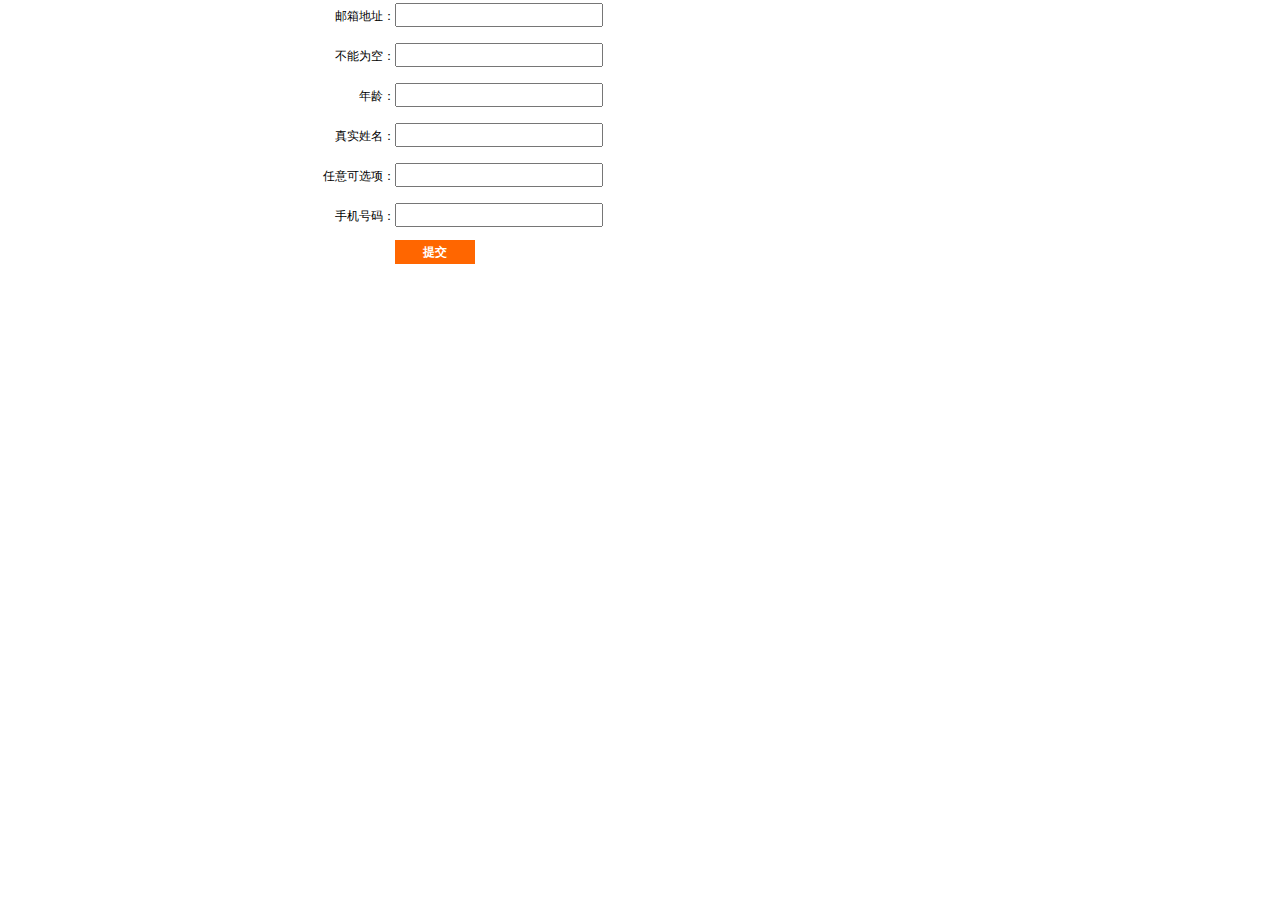
<file: WebContent/DemoTest/form1/index.html>
<!DOCTYPE html PUBLIC "-//W3C//DTD XHTML 1.0 Transitional//EN" "http://www.w3.org/TR/xhtml1/DTD/xhtml1-transitional.dtd">
<!-- saved from url=(0093)http://www.17sucai.com/preview/11/2013-05-01/js%E8%A1%A8%E5%8D%95%E9%AA%8C%E8%AF%81/demo.html -->
<html xmlns="http://www.w3.org/1999/xhtml"><head><meta http-equiv="Content-Type" content="text/html; charset=UTF-8">

<title>js表单验证插件、邮箱验证、中文汉字验证、手机号码验证、数字验证等</title>
<meta name="description" content="js表单验证插件支持多种内容表单验证，有js邮箱地址验证、js中文汉字验证、js手机号码验证、js数字验证等。内含js代码下载。">
<style type="text/css">
*{margin:0;padding:0;list-style-type:none;font-size:12px;}
a,img{border:0;}
/* formbox */
.formbox{width:650px;margin:0 auto;}
.formbox li{height:40px;}
.formbox li label{line-height:32px;width:80px;float:left;text-align:right;}
.formbox li input.text{float:left;height:16px;font-size:12px;padding:2px;margin:3px 0 0 0;width:200px;}
.formbox li .btnimg{height:24px;background:#ff6600;border:0;width:80px;cursor:pointer;font-size:12px;font-weight:800;color:#fff;}
/*必要元素*/
.wrong{width:200px;height:20px;line-height:20px;padding-left:30px;background:url(images/error_20100904.gif) no-repeat;position:absolute;font-size:12px;}
.right{width:100px;height:20px;position:absolute;background:url(images/ok_20100904.gif) no-repeat;}
</style>
<body>
<form method="post" action="">
	<ul class="formbox">
		<li>
			<label>邮箱地址：</label><input type="text" name="email" class="text">
		</li>
		<li>
			<label>不能为空：</label><input type="text" name="address" class="text">
		</li>
		
		<li>
			<label>年龄：</label><input type="text" name="jsfoot" class="text">
		</li>
		<li>
			<label>真实姓名：</label><input type="text" name="trueName" class="text">
		</li>
		
		<li>
			<label>任意可选项：</label><input type="text" name="buildType" class="text">
		</li>
		<li>
			<label>手机号码：</label><input type="text" name="PhoneCall" class="text">
		</li>
		<li>
			<label>&nbsp;</label><input type="submit" class="btnimg" value="提交">
		</li>
	</ul>
</form>
<script type="text/javascript">
// 调用示例
var checkobj={
	mail:"email",         //验证邮箱格式
	phone:"PhoneCall",    //验证手机号码
	num:"jsfoot",         //验证数字格式
	chinese:"trueName",   //验证中文汉字
	address:"address"     //验证空值
}
XformCheck(document.forms[0],checkobj);
/*
descript : XformCheck;
author   : popper.w
date     : 2008-6-22
@pram xfromElement 需要检测的form对象
@pram checkobj 设置需要检测的项
默认有mail（邮件地址）、phone（手机或固定电话）、num（数字）、chinese（汉字）、empty（是否为空）、length（长度）、url（url地址合法）等检测
//例如：如果某一项name为"xxx"需要检测email格式，则给checkobj中添加{mail:"xxx"}，如果仅仅是检测是否为空，则直接添加{xxx,"xxx"}即可*/
function XformCheck(xfromElement,checkobj){
	var om={};
	if(checkobj){
		om=checkobj
	}
	if(!xfromElement){
		return false;
	}
		for(var o in checkobj){
			xfromElement[checkobj[o]].onblur=function(e){
				e=window.event||e;
				var eSrc=e.srcElement||e.target;
				var Xvalue=trim(this.value);
				
				if(isEmpty(Xvalue)){
					ShowMes(eSrc,"此项不能为空","wrong");
				}else{
					switch(this.name){
						case om.mail:
					if(!isEmail(Xvalue)){
						ShowMes(eSrc,"邮箱地址不正确","wrong");
					}else{
						ShowMes(eSrc,"","right");
				}
				break;
				
				case om.phone:
				if(!isPhone(Xvalue)){
					ShowMes(eSrc,"电话号码格式不正确","wrong");
				}else{
					ShowMes(eSrc,"","right");
				}
				break;
	
				case om.num :
				if(!isNum(Xvalue)){
					ShowMes(eSrc,"只能是数字","wrong");
				}else{
					ShowMes(eSrc,"","right");
				}
				break;
	
				case om.chinese :
				if(!isChinese(Xvalue)){
					ShowMes(eSrc,"必须为汉字","wrong");
				}else{
					ShowMes(eSrc,"","right")
				}
				break;
	
				case om.url :
				if(!isUrl(Xvalue)){
					ShowMes(eSrc,"url地址不正确","wrong");
				}else{
					ShowMes(eSrc,"","right");
				}
				break;
	
				case om.length :
				if(!isProperLen(Xvalue)){
					ShowMes(eSrc,"长度不正确不正确","wrong");
				}else{
					ShowMes(eSrc,"","right");
				}
				break;
	
				default :
					ShowMes(eSrc,"","right")
			}
		}
	}
}

/*判断为空*/
function isEmpty(o){
	return o==""?true:false;
}
/*判断是否为合适长度 6-32 位*/
function isProperLen(o){
	var len=o.replace(/[^\x00-\xff]/g,"11").length;
	if(len>32||len<6){
		return false;
	}else{
		return true;
	}
}
/*判断是否为Email*/
function isEmail(o){
	var reg=/^\w+\@[a-zA-Z0-9]+\.[a-zA-Z]{2,4}$/i;
	return reg.test(o);
}
/*判断url是否正确*/
function isUrl(o){
	var reg=/^(http\:\/\/)?(\w+\.)+\w{2,3}((\/\w+)+(\w+\.\w+)?)?$/;
	return reg.test(o);
}
/*判断是否为电话号码 可以是手机或 固定电话*/
function isPhone(v){
	var reg=/((15[89])\d{8})|((13)\d{9})|(0[1-9]{2,3}\-?[1-9]{6,7})/i;
	if(reg.test(v)){
		return true;
	}else{
		return false;
	}
}
function isNum(o){
	var reg=/[^\d]+/;
	return reg.test(o)?false:true;
}
function isChinese(o){
	var reg=/^[\u4E00-\u9FA5]+$/;
	return reg.test(o);
}
/*去除空白字符*/
function trim(str){
	return str.replace(/(^\s*)|(\s*$)/g, "");
}
function ShowMes(o,mes,type){
	if(!o.ele){
		var Xmes=document.createElement("div");
		document.body.appendChild(Xmes);
		o.ele=Xmes;
	}
	o.ele.className=type;
	o.ele.style.display="block";
	o.ele.style.left=(XgetPosition(o).x+220)+"px";
	o.ele.style.top=XgetPosition(o).y+"px";
	o.ele.innerHTML=mes;
	}
}
function XgetPosition(e){
	var left = 0;
	var top  = 0;
	while(e.offsetParent){
		left += e.offsetLeft;
		top  += e.offsetTop;
		e= e.offsetParent;
	}
	left += e.offsetLeft;
	top  += e.offsetTop;
	return {
		x:left, y:top
	};
}
</script>

</body></html>
</file>
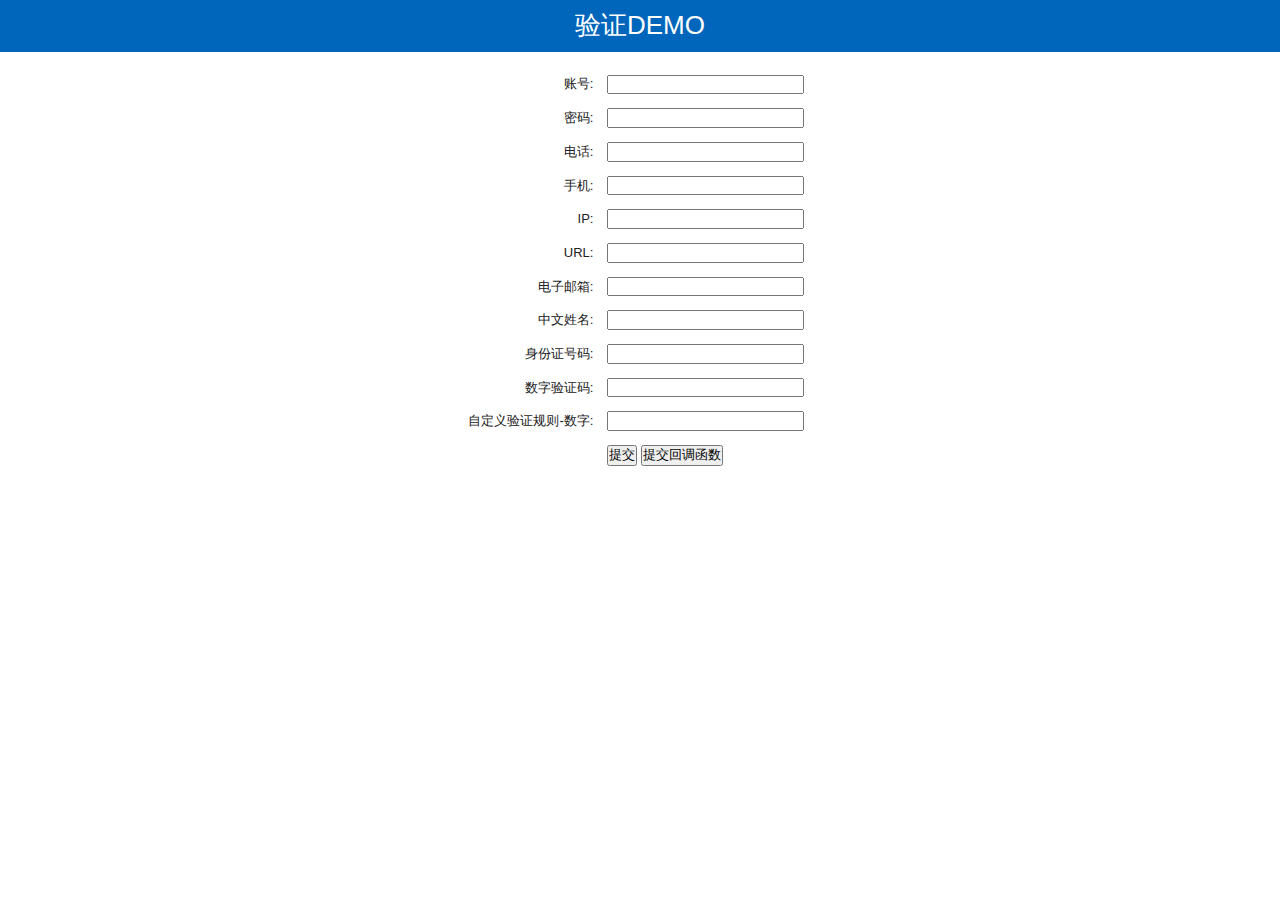
<file: WebContent/DemoTest/form2/index.htm>
<!DOCTYPE html PUBLIC "-//W3C//DTD XHTML 1.0 Transitional//EN" "http://www.w3.org/TR/xhtml1/DTD/xhtml1-transitional.dtd">
<!-- saved from url=(0198)http://www.17sucai.com/preview/24598/2013-08-12/%E7%BD%91%E5%8F%8B%E5%88%87%E7%B3%95%E5%88%86%E4%BA%ABValidate%E9%80%9A%E7%94%A8%E8%A1%A8%E5%8D%95%E9%AA%8C%E8%AF%81Jquery%E6%8F%92%E4%BB%B6/demo.html -->
<html xmlns="http://www.w3.org/1999/xhtml"><head><meta http-equiv="Content-Type" content="text/html; charset=UTF-8">

<title>网友切糕分享Validate通用表单验证Jquery插件</title>

<script type="text/javascript" src="./index_files/jquery.min.js"></script>
<script type="text/javascript" src="./index_files/jquery.poshytip.js"></script>
<script type="text/javascript" src="./index_files/jq.validate.js"></script>

<link rel="stylesheet" type="text/css" href="./index_files/reset.css">

<link rel="stylesheet" type="text/css" href="./index_files/tip-yellowsimple.css">


<style type="text/css">
td{padding:7px;}
.labels {text-align:right;}
</style>
<script type="text/javascript">
$(function(e) {
	var vali=new Validators();
	$("#btn").bind("click", vali.subByJs);
});
</script>

<body>

<form action="http://www.17sucai.com/" type="validate">
	<div align="center">
		<h1>验证DEMO</h1>
		<br>
		<table width="30%" border="0">
		<tbody><tr>
			<td class="labels">账号:</td><td><input type="text" id="t1" name="t1" valtype="required" msg="&lt;font color=red&gt;*&lt;/font&gt;账号不能为空"></td>
		</tr>
		<tr>
			<td class="labels">密码:</td><td><input type="text" name="t2" valtype="required" msg="&lt;font color=red&gt;*&lt;/font&gt;密码不能为空"></td>
		</tr>
		<tr>
			<td class="labels">电话:</td><td><input type="text" name="t2" valtype="TEL" msg="&lt;font color=red&gt;*&lt;/font&gt;电话格式不正确"></td>
		</tr>
		<tr>
			<td class="labels">手机:</td><td><input type="text" name="t2" valtype="MOBILE" msg="&lt;font color=red&gt;*&lt;/font&gt;手机格式不正确"></td>
		</tr>
		<tr>
			<td class="labels">IP:</td><td><input type="text" name="t2" valtype="IP" msg="&lt;font color=red&gt;*&lt;/font&gt;IP格式不正确"></td>
		</tr>
		<tr>
			<td class="labels">URL:</td><td><input type="text" name="t2" valtype="URL" msg="&lt;font color=red&gt;*&lt;/font&gt;URL格式不正确"></td>
		</tr>
		<tr>
			<td class="labels">电子邮箱:</td><td><input type="text" name="t2" valtype="MAIL" msg="&lt;font color=red&gt;*&lt;/font&gt;电子邮箱格式不正确"></td>
		</tr>
		<tr>
			<td class="labels">中文姓名:</td><td><input type="text" name="t2" valtype="CHINESE" msg="&lt;font color=red&gt;*&lt;/font&gt;中文格式不正确"></td>
		</tr>
		<tr>
			<td class="labels">身份证号码:</td><td><input type="text" name="t2" valtype="IDENTITY" msg="&lt;font color=red&gt;*&lt;/font&gt;身份证号码格式不正确"></td>
		</tr>
		<tr>
			<td class="labels">数字验证码:</td><td><input type="text" name="t3" valtype="NUMBER" msg="&lt;font color=red&gt;*&lt;/font&gt;验证码只能是数字"></td>
		</tr>
		<tr>
			<td class="labels">自定义验证规则-数字:</td><td><input type="text" name="t3" valtype="OTHER" regstring="^[0-9]*$" msg="&lt;font color=red&gt;*&lt;/font&gt;自定义规则-数字"></td>
		</tr>
		<tr>
			<td></td>
			<td><input type="submit" value="提交"> <input type="button" value="提交回调函数" id="btn"></td>
		</tr>
		</tbody></table>
	</div>
</form>


</body></html>
</file>
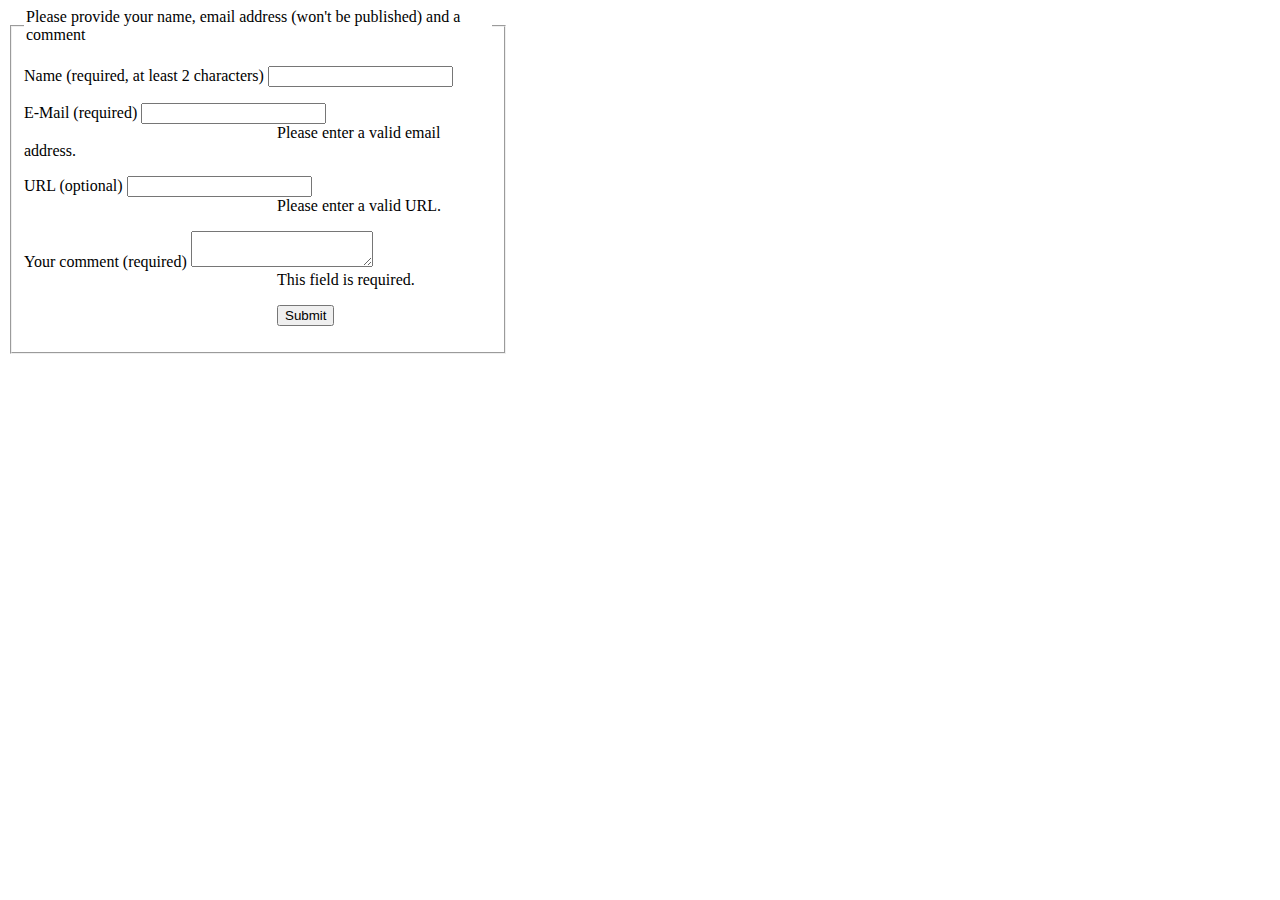
<file: WebContent/DemoTest/jquery_validate_js/demo1.htm>
<!DOCTYPE html>
<!-- saved from url=(0043)http://jquery.bassistance.de/validate/demo/ -->
<html lang="en">
<head><meta http-equiv="Content-Type" content="text/html; charset=UTF-8">
<meta charset="utf-8">
<title>jQuery validation plug-in - main demo</title>

<script src="./js/jquery.js">
</script><script src="./js/jquery-1.9.0.js"></script>
<script src="./js/jquery.validate.js"></script>

<script>
$.validator.setDefaults({
	submitHandler: function() { alert("submitted!"); }
});

$().ready(function() {
	// validate the comment form when it is submitted
	$("#commentForm").validate();

	// validate signup form on keyup and submit
	$("#signupForm").validate({
		rules: {
			firstname: "required",
			lastname: "required",
			username: {
				required: true,
				minlength: 2
			},
			password: {
				required: true,
				minlength: 5
			},
			confirm_password: {
				required: true,
				minlength: 5,
				equalTo: "#password"
			},
			email: {
				required: true,
				email: true
			},
			topic: {
				required: "#newsletter:checked",
				minlength: 2
			},
			agree: "required"
		},
		messages: {
			firstname: "Please enter your firstname",
			lastname: "Please enter your lastname",
			username: {
				required: "Please enter a username",
				minlength: "Your username must consist of at least 2 characters"
			},
			password: {
				required: "Please provide a password",
				minlength: "Your password must be at least 5 characters long"
			},
			confirm_password: {
				required: "Please provide a password",
				minlength: "Your password must be at least 5 characters long",
				equalTo: "Please enter the same password as above"
			},
			email: "Please enter a valid email address",
			agree: "Please accept our policy"
		}
	});

	// propose username by combining first- and lastname
	$("#username").focus(function() {
		var firstname = $("#firstname").val();
		var lastname = $("#lastname").val();
		if(firstname && lastname && !this.value) {
			this.value = firstname + "." + lastname;
		}
	});

	//code to hide topic selection, disable for demo
	var newsletter = $("#newsletter");
	// newsletter topics are optional, hide at first
	var inital = newsletter.is(":checked");
	var topics = $("#newsletter_topics")[inital ? "removeClass" : "addClass"]("gray");
	var topicInputs = topics.find("input").attr("disabled", !inital);
	// show when newsletter is checked
	newsletter.click(function() {
		topics[this.checked ? "removeClass" : "addClass"]("gray");
		topicInputs.attr("disabled", !this.checked);
	});
});
</script>

<style type="text/css">
#commentForm { width: 500px; }
#commentForm label { width: 250px; }
#commentForm label.error, #commentForm input.submit { margin-left: 253px; }
#signupForm { width: 670px; }
#signupForm label.error {
	margin-left: 10px;
	width: auto;
	display: inline;
}
#newsletter_topics label.error {
	display: none;
	margin-left: 103px;
}
</style>
<style type="text/css">#yddContainer{display:block;font-family:Microsoft YaHei;position:relative;width:100%;height:100%;top:-4px;left:-4px;font-size:12px;border:1px solid}#yddTop{display:block;height:22px}#yddTopBorderlr{display:block;position:static;height:17px;padding:2px 28px;line-height:17px;font-size:12px;color:#5079bb;font-weight:bold;border-style:none solid;border-width:1px}#yddTopBorderlr .ydd-sp{position:absolute;top:2px;height:0;overflow:hidden}.ydd-icon{left:5px;width:17px;padding:0px 0px 0px 0px;padding-top:17px;background-position:-16px -44px}.ydd-close{right:5px;width:16px;padding-top:16px;background-position:left -44px}#yddKeyTitle{float:left;text-decoration:none}#yddMiddle{display:block;margin-bottom:10px}.ydd-tabs{display:block;margin:5px 0;padding:0 5px;height:18px;border-bottom:1px solid}.ydd-tab{display:block;float:left;height:18px;margin:0 5px -1px 0;padding:0 4px;line-height:18px;border:1px solid;border-bottom:none}.ydd-trans-container{display:block;line-height:160%}.ydd-trans-container a{text-decoration:none;}#yddBottom{position:absolute;bottom:0;left:0;width:100%;height:22px;line-height:22px;overflow:hidden;background-position:left -22px}.ydd-padding010{padding:0 10px}#yddWrapper{color:#252525;z-index:10001;background:url(chrome-extension://eopjamdnofihpioajgfdikhhbobonhbb/ab20.png);}#yddContainer{background:#fff;border-color:#4b7598}#yddTopBorderlr{border-color:#f0f8fc}#yddWrapper .ydd-sp{background-image:url(chrome-extension://eopjamdnofihpioajgfdikhhbobonhbb/ydd-sprite.png)}#yddWrapper a,#yddWrapper a:hover,#yddWrapper a:visited{color:#50799b}#yddWrapper .ydd-tabs{color:#959595}.ydd-tabs,.ydd-tab{background:#fff;border-color:#d5e7f3}#yddBottom{color:#363636}#yddWrapper{min-width:250px;max-width:400px;}</style></head>
<body style="zoom: 1; ">


<div id="main">



<form class="cmxform" id="commentForm" method="get" action="" novalidate="novalidate">
	<fieldset>
		<legend>Please provide your name, email address (won't be published) and a comment</legend>
		<p>
			<label for="cname">Name (required, at least 2 characters)</label>
			<input id="cname" name="name" minlength="2" type="text" required="" class="valid"><label for="cname" class="error" style="display: none; ">Please enter at least 2 characters.</label>
		</p><p>
			<label for="cemail">E-Mail (required)</label>
			<input id="cemail" type="email" name="email" required="" class="error"><label for="cemail" class="error" style="">Please enter a valid email address.</label>
		</p>
		<p>
			<label for="curl">URL (optional)</label>
			<input id="curl" type="url" name="url" class="error"><label for="curl" class="error" style="">Please enter a valid URL.</label>
		</p>
		<p>
			<label for="ccomment">Your comment (required)</label>
			<textarea id="ccomment" name="comment" required="" class="error"></textarea><label for="ccomment" class="error" style="">This field is required.</label>
		</p>
		<p>
			<input class="submit" type="submit" value="Submit">
		</p>
	</fieldset>
</form>











</div>




</body></html>
</file>
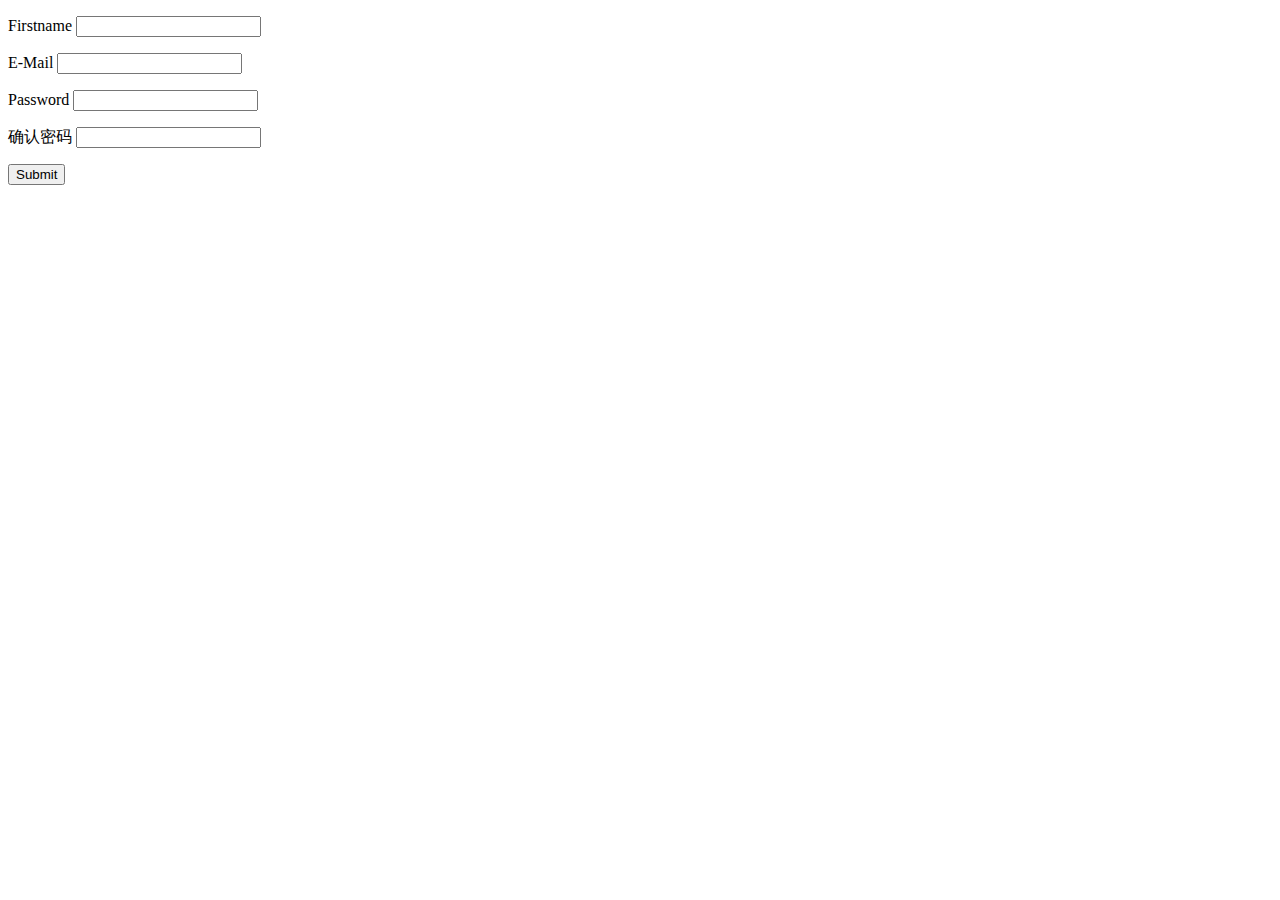
<file: WebContent/DemoTest/jquery_validate_js/demo2_inControls.htm>
<!DOCTYPE html>
<!-- saved from url=(0043)http://jquery.bassistance.de/validate/demo/ -->
<html lang="en">
<head>
<meta http-equiv="Content-Type" content="text/html; charset=UTF-8">
<meta charset="utf-8">
<title>jQuery validation plug-in - main demo</title>

<script src="./js/jquery.js">
	
</script>
<script src="./js/jquery-1.9.0.js"></script>
<script src="./js/jquery.validate.js"></script>



<script>
	$().ready(function() {
		$("#signupForm").validate();
	});
</script>
<body>

	<form id="signupForm" method="get" action="">
		<p>
			<label for="firstname">Firstname</label> <input id="firstname"
				name="firstname" class="required" />
		</p>
		<p>
			<label for="email">E-Mail</label> <input id="email" name="email"
				class="required email" />
		</p>
		<p>
			<label for="password">Password</label> <input id="password"
				name="password" type="password" class="{required:true,minlength:5}" />
		</p>
		<p>
			<label for="confirm_password">确认密码</label> <input
				id="confirm_password" name="confirm_password" type="password"
				class="{required:true,minlength:5,equalTo:'#password'}" />
		</p>
		<p>
			<input class="submit" type="submit" value="Submit" />
		</p>
	</form>

</body>
</html>
</file>
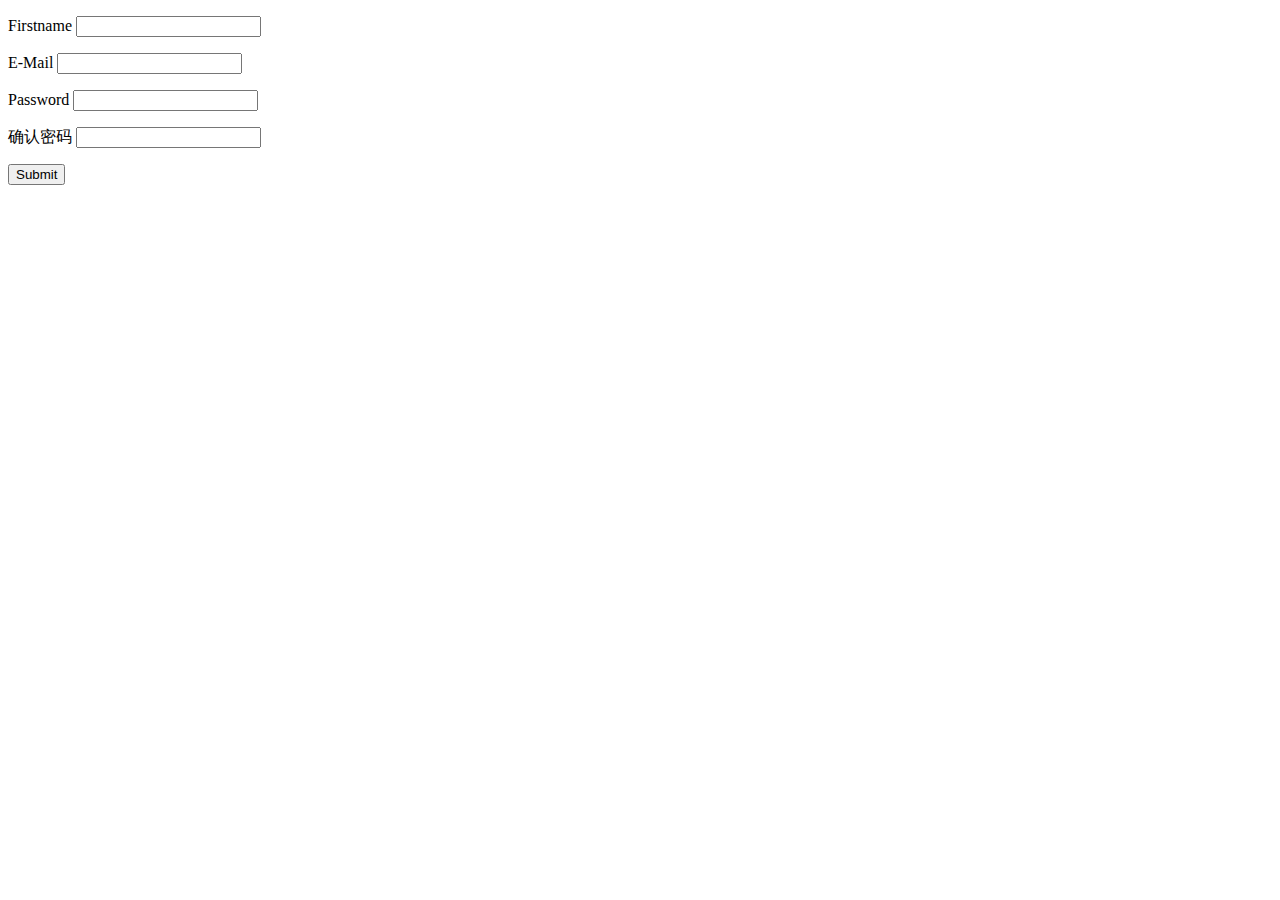
<file: WebContent/DemoTest/jquery_validate_js/demo2_inJS.htm>
<!DOCTYPE html>
<!-- saved from url=(0043)http://jquery.bassistance.de/validate/demo/ -->
<html lang="en">
<head>
<meta http-equiv="Content-Type" content="text/html; charset=UTF-8">
<meta charset="utf-8">
<title>jQuery validation plug-in - main demo</title>

<script src="./js/jquery.js">
	
</script>
<script src="./js/jquery-1.9.0.js"></script>
<script src="./js/jquery.validate.js"></script>



<script>
	$().ready(function() {
		$("#signupForm").validate({
			rules : {
				firstname : "required",
				email : {
					required : true,
					email : true
				},
				password : {
					required : true,
					minlength : 5
				},
				confirm_password : {
					required : true,
					minlength : 5,
					equalTo : "#password"
				}
			},
			messages : {
				firstname : "请输入姓名",
				email : {
					required : "请输入Email地址",
					email : "请输入正确的email地址"
				},
				password : {
					required : "请输入密码",
					minlength : jQuery.format("密码不能小于{0}个字 符")
				},
				confirm_password : {
					required : "请输入确认密码",
					minlength : "确认密码不能小于5个字符",
					equalTo : "两次输入密码不一致不一致"
				}
			}
		});
	});
</script>
<body>

	<form id="signupForm" method="get" action="">
		<p>
			<label for="firstname">Firstname</label> <input id="firstname"
				name="firstname" />
		</p>
		<p>
			<label for="email">E-Mail</label> <input id="email" name="email" />
		</p>
		<p>
			<label for="password">Password</label> <input id="password"
				name="password" type="password" />
		</p>
		<p>
			<label for="confirm_password">确认密码</label> <input
				id="confirm_password" name="confirm_password" type="password" />
		</p>
		<p>
			<input class="submit" type="submit" value="Submit" />
		</p>
	</form>
</body>
</html>
</file>
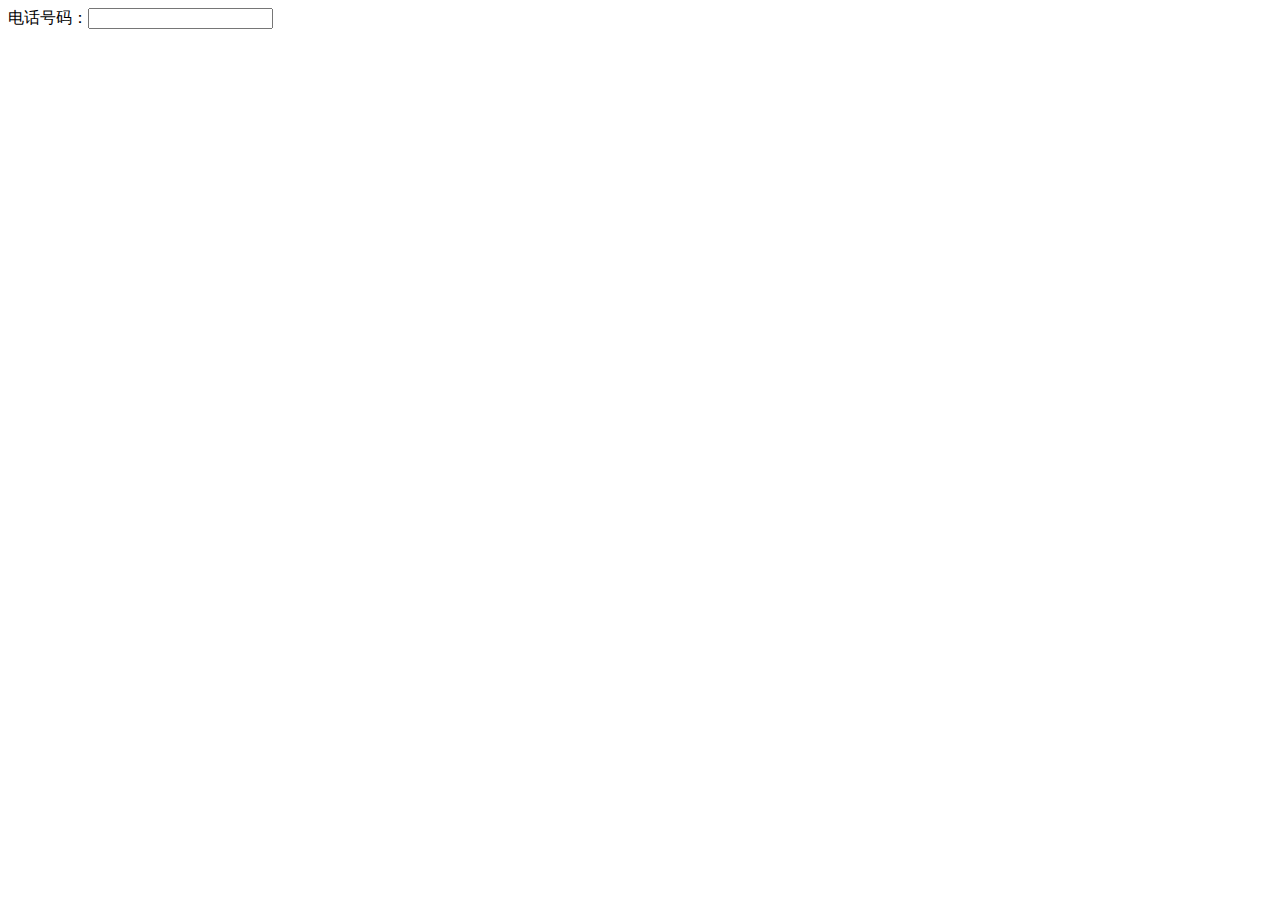
<file: WebContent/DemoTest/jquery_validate_js/demo4.html>
<!DOCTYPE html>
<!-- saved from url=(0043)http://jquery.bassistance.de/validate/demo/ -->
<html lang="en">
<head>
<meta http-equiv="Content-Type" content="text/html; charset=UTF-8">
<meta charset="utf-8">
<title>jQuery validation plug-in - main demo</title>

<link type="text/css" href="./css/css.css" rel="stylesheet" />
<script type="text/javascript" src="./js/jquery-1.7.2.min.js"></script>
<script type="text/javascript" src="./js/jquery.validate.min.js"></script>

<script type="text/javascript" src="./js/register.js"></script>


<body>
<form name="register_form" method="post" action="" id="register_form">
	<table border="0" cellpadding="0" cellspacing="0">
    	<tr>
    		<td>电话号码：</td>
    		<td>
    		<input name="txtPhone" type="text" id="txtPhone" class="ipt_txt" />
    		</td>
    	</tr>
    </table>
</form>

</body>
</html>
</file>
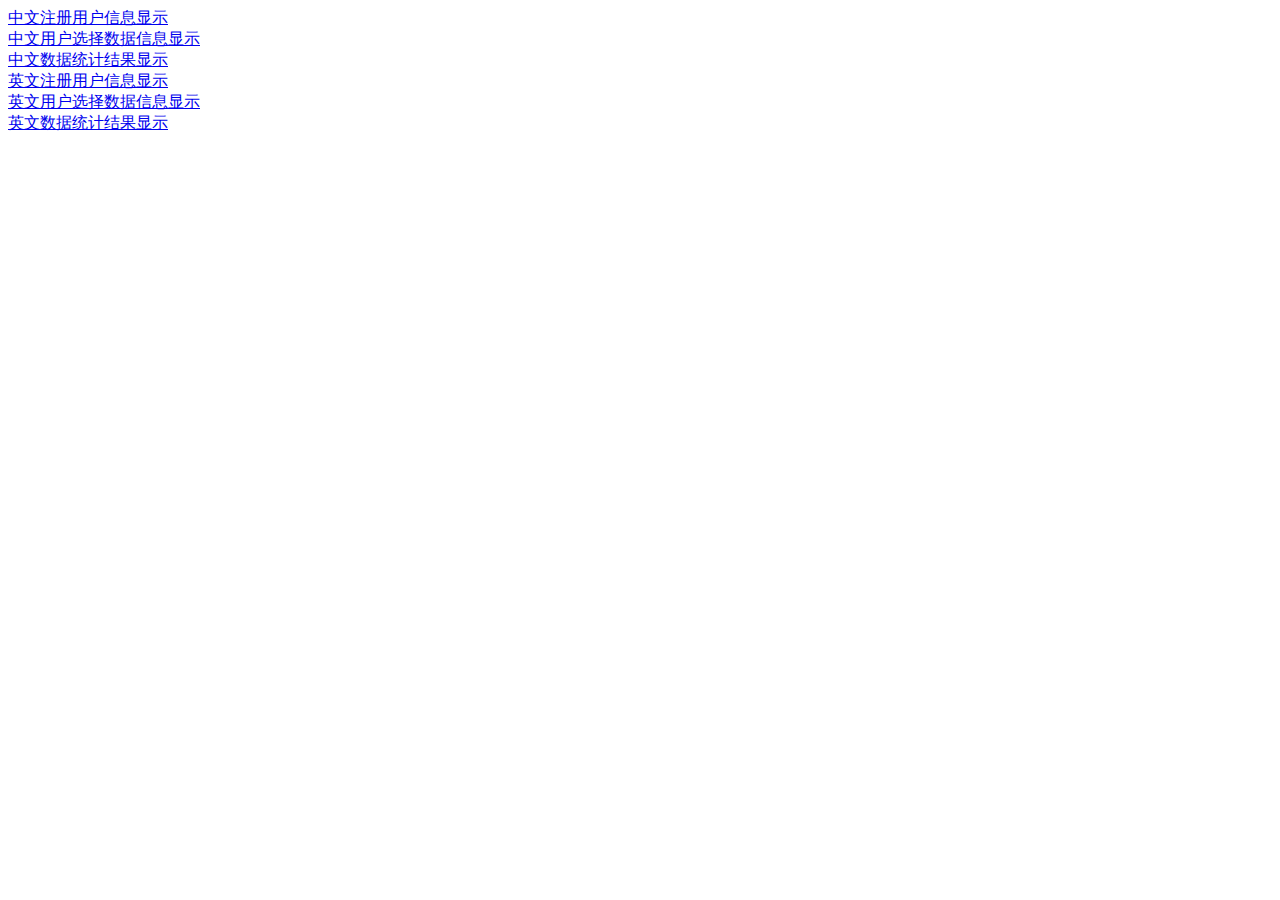
<file: WebContent/jsp/admin/left.html>
<html>
<head>
<title> </title>
</head>
   <body> 
     <a href="listUsers.jsp" target="mainFrame" >中文注册用户信息显示</a><br/>
      <a href="listUserSelect.jsp" target="mainFrame" >中文用户选择数据信息显示</a><br/>
      <a href="listScore.jsp" target="mainFrame" >中文数据统计结果显示</a><br/>
       <a href="listUsers_en.jsp" target="mainFrame" >英文注册用户信息显示</a><br/>
      <a href="listUserSelect_en.jsp" target="mainFrame" >英文用户选择数据信息显示</a><br/>
      <a href="listScore_en.jsp" target="mainFrame" >英文数据统计结果显示</a><br/>
    </body>
</html>
</file>
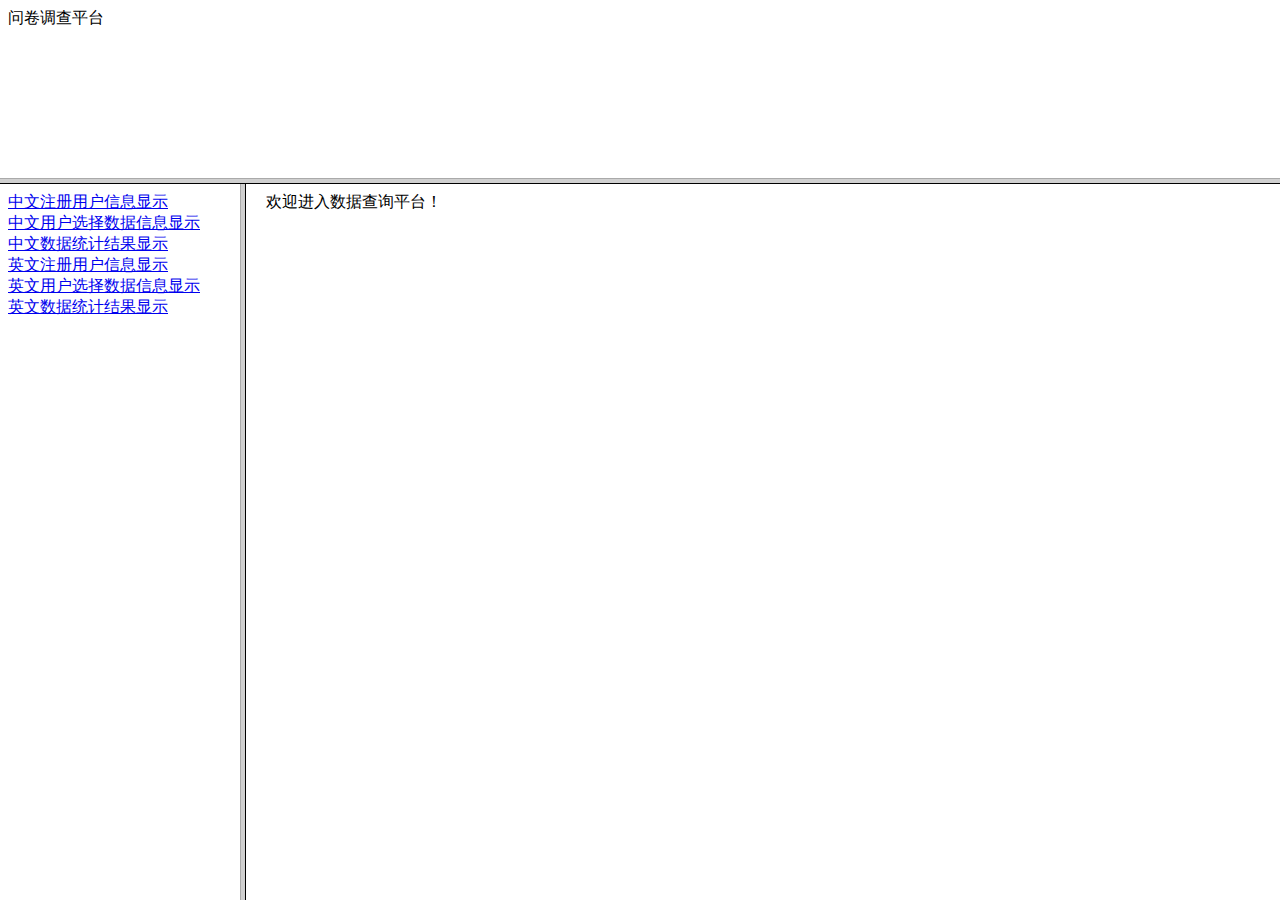
<file: WebContent/jsp/admin/manager.htm>
<html>
<head>
<!-- 让IE以兼容性视图模式打开网页 注意前面不能有任何css或者js否则会影响浏览器解析模式 -->
 	<meta http-equiv="Content-Type" content="text/html; charset=utf-8" />
	<meta http-equiv="X-UA-Compatible" content="IE=EmulateIE7" >
<title>后台信息查询 </title>
</head>
 <frameset rows="20%,*">
     <frame name="topFame" src="top.html" noresize/>
          <frameset cols="240px,*">
              <frame name="leftFrame" src="left.html"/>
              
             <frame name="mainFrame" src="main.html" marginwidth="20px" scrolling="no"/>
             
         </frameset>
        <noframes>
          <body> 
         </body>
     </noframes>
  </frameset>
</html>
</file>
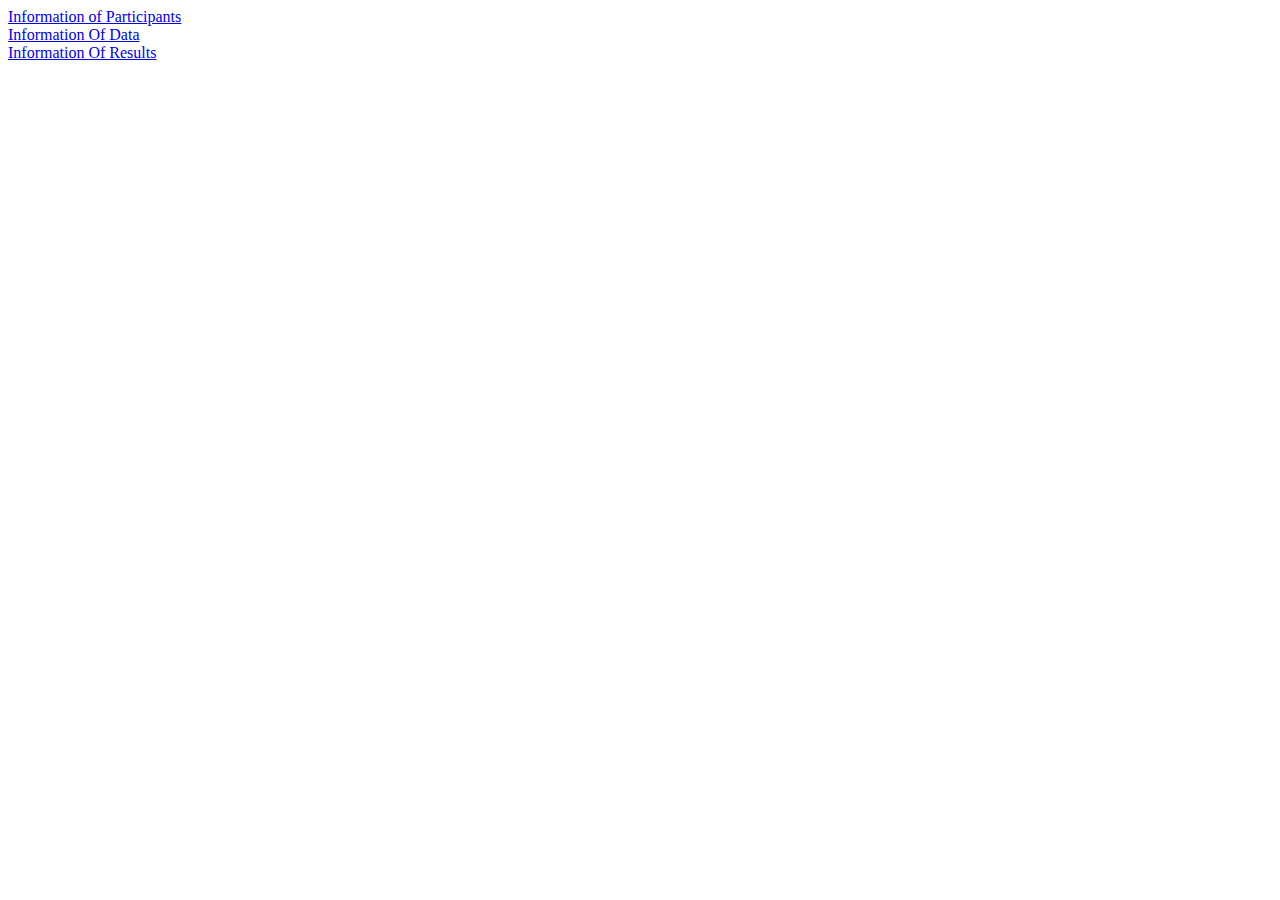
<file: WebContent/jsp/admin_en/left.html>
<html>
<head>
<title> </title>
</head>
   <body> 
     <a href="listUsers.jsp" target="mainFrame" >Information of Participants</a><br/>
      <a href="listUserSelect.jsp" target="mainFrame" >Information Of Data</a><br/>
      <a href="listScore.jsp" target="mainFrame" >Information Of Results</a><br/>
    </body>
</html>
</file>
<file: WebContent/DemoTest/form2/index_files/tip-yellowsimple.css>
.tip-yellowsimple {
	z-index:1000;
	text-align:left;
	border:1px solid #c7bf93;
	border-radius:4px;
	-moz-border-radius:4px;
	-webkit-border-radius:4px;
	padding:6px 8px;
	min-width:50px;
	max-width:300px;
	color:#000;
	background-color:#fff9c9;
	/**
	 * - If you set a background-image, border/padding/background-color will be ingnored.
	 *   You can set any padding to .tip-inner instead if you need.
	 * - If you want a tiled background-image and border/padding for the tip,
	 *   set the background-image to .tip-inner instead.
	 */
}
.tip-yellowsimple .tip-inner {
	font:12px/16px arial,helvetica,sans-serif;
}

/* Configure an arrow image - the script will automatically position it on the correct side of the tip */
.tip-yellowsimple .tip-arrow-top {
	margin-top:-6px;
	margin-left:-5px; /* approx. half the width to center it */
	top:0;
	left:50%;
	width:9px;
	height:6px;
	background:url(tip-yellowsimple_arrows.gif) no-repeat;
}
.tip-yellowsimple .tip-arrow-right {
	margin-top:-4px; /* approx. half the height to center it */
	margin-left:0;
	top:50%;
	left:100%;
	width:6px;
	height:9px;
	background:url(tip-yellowsimple_arrows.gif) no-repeat -9px 0;
}
.tip-yellowsimple .tip-arrow-bottom {
	margin-top:0;
	margin-left:-5px; /* approx. half the width to center it */
	top:100%;
	left:50%;
	width:9px;
	height:6px;
	background:url(tip-yellowsimple_arrows.gif) no-repeat -18px 0;
}
.tip-yellowsimple .tip-arrow-left {
	margin-top:-4px; /* approx. half the height to center it */
	margin-left:-6px;
	top:50%;
	left:0;
	width:6px;
	height:9px;
	background:url(tip-yellowsimple_arrows.gif) no-repeat -27px 0;
}
</file>
<file: WebContent/DemoTest/jquery_validate_js/css/css.css>
/* CSS Document */

label.error
{
	 padding-left:12px;
	 background: url(../images/error.png) no-repeat;
	 color:Red;
	  }
label.checked{background: url(../images/succes.png) no-repeat;}

input.error{background-color:#FBE2E2}
</file>
